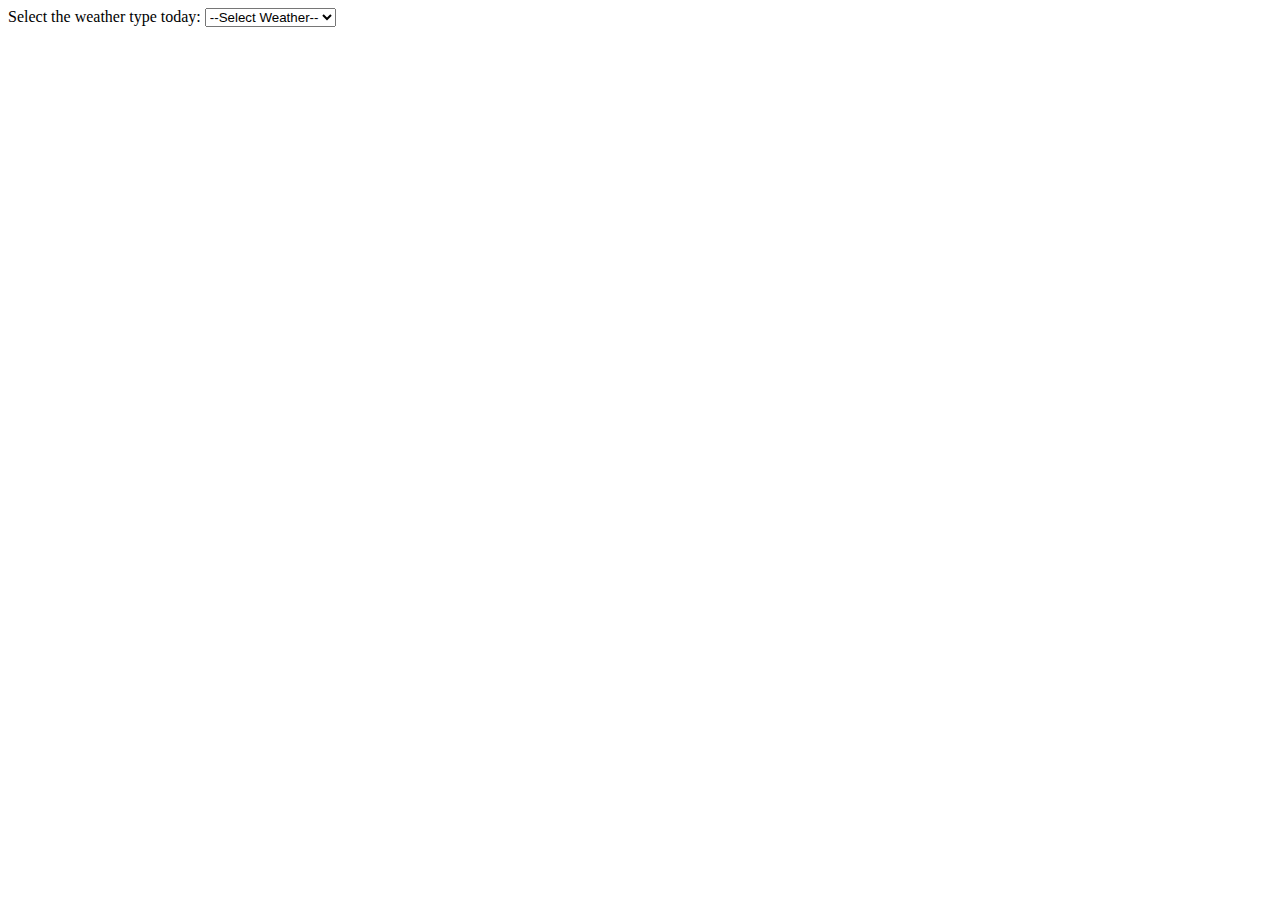
<file: Week2_HW1/index.html>
<!DOCTYPE html>
<html lang="en">
  <html>
    <head>
      <title>Week2 Homework1</title>
    </head>

    <body>

      <label for="weather">Select the weather type today: </label>
      <select id="weather">
        <option value="">--Select Weather--</option>
        <option value="sunny">Sunny</option>
        <option value="rainy">Rainy</option>
        <option value="snowing">Snowing</option>
        <option value="overcast">Overcast</option>
      </select>

      <p></p>

      <script src="assets/main.js"></script>
    </body>
  </html>
</html>
</file>
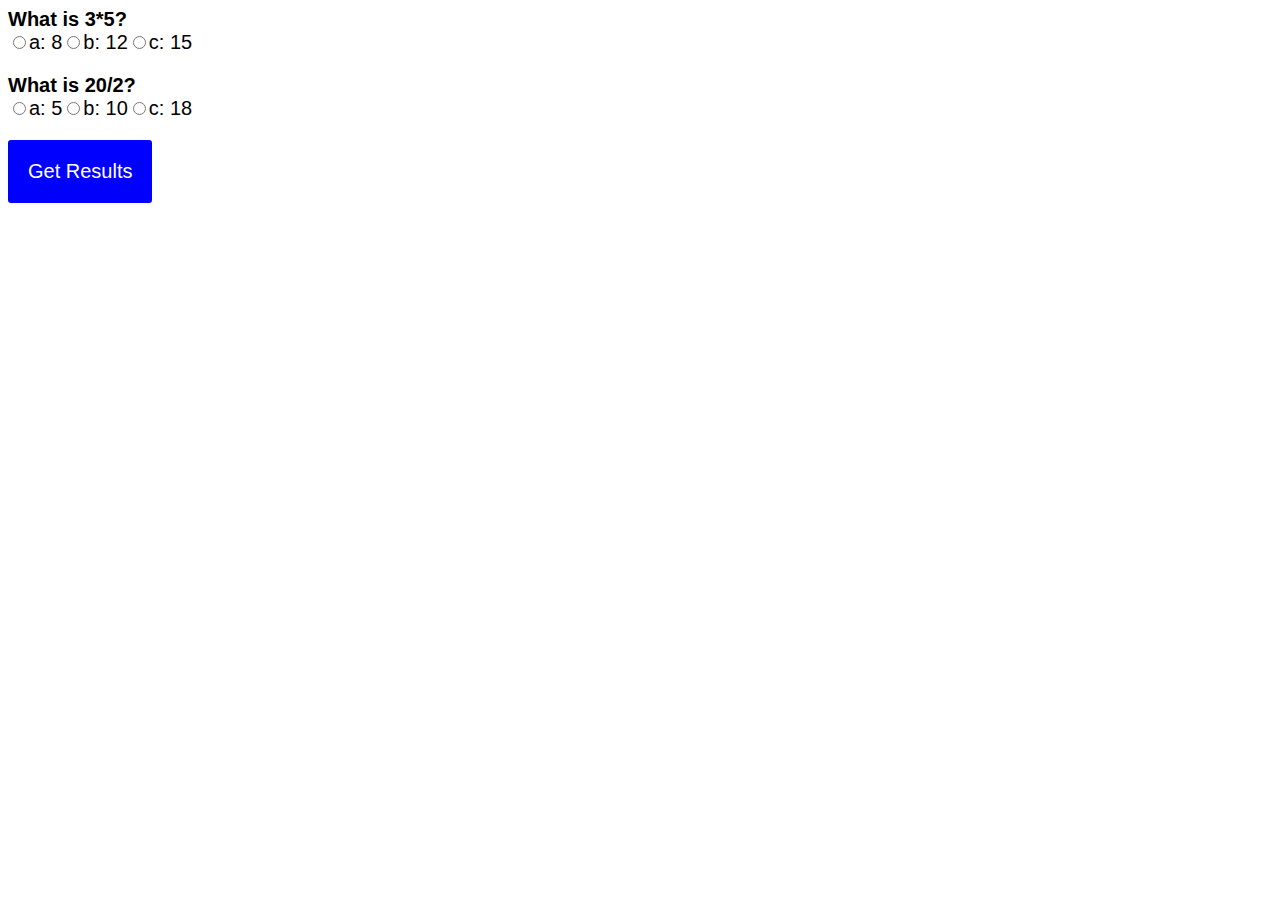
<file: Week2_HW2/index.html>
<!DOCTYPE html>
<html lang="en">
  <html>
    <head>
      <title>Week2 Homework</title>
      <link rel="stylesheet" href="assets/style.css" />
    </head>

    <body>
      
      <div id="quiz"></div>
      <button id="submit">Get Results</button>
      <div id="results"></div>


      <script src="assets/main.js"></script>

    </body>
  </html>
</html>
</file>
<file: Week2_HW2/assets/style.css>
body{
    font-size: 20px;
    font-family: sans-serif;
    color: black;
  }

  .question{
    font-weight: 600;
  }

  .answers {
      margin-bottom: 20px;
  }

  #submit{
    font-family: sans-serif;
    font-size: 20px;
    background-color: blue;
    color: white;
    border: 0px;
    border-radius: 3px;
    padding: 20px;
    cursor: pointer;
    margin-bottom: 20px;
  }

  #submit:hover{
    background-color: blue;
  }
</file>
